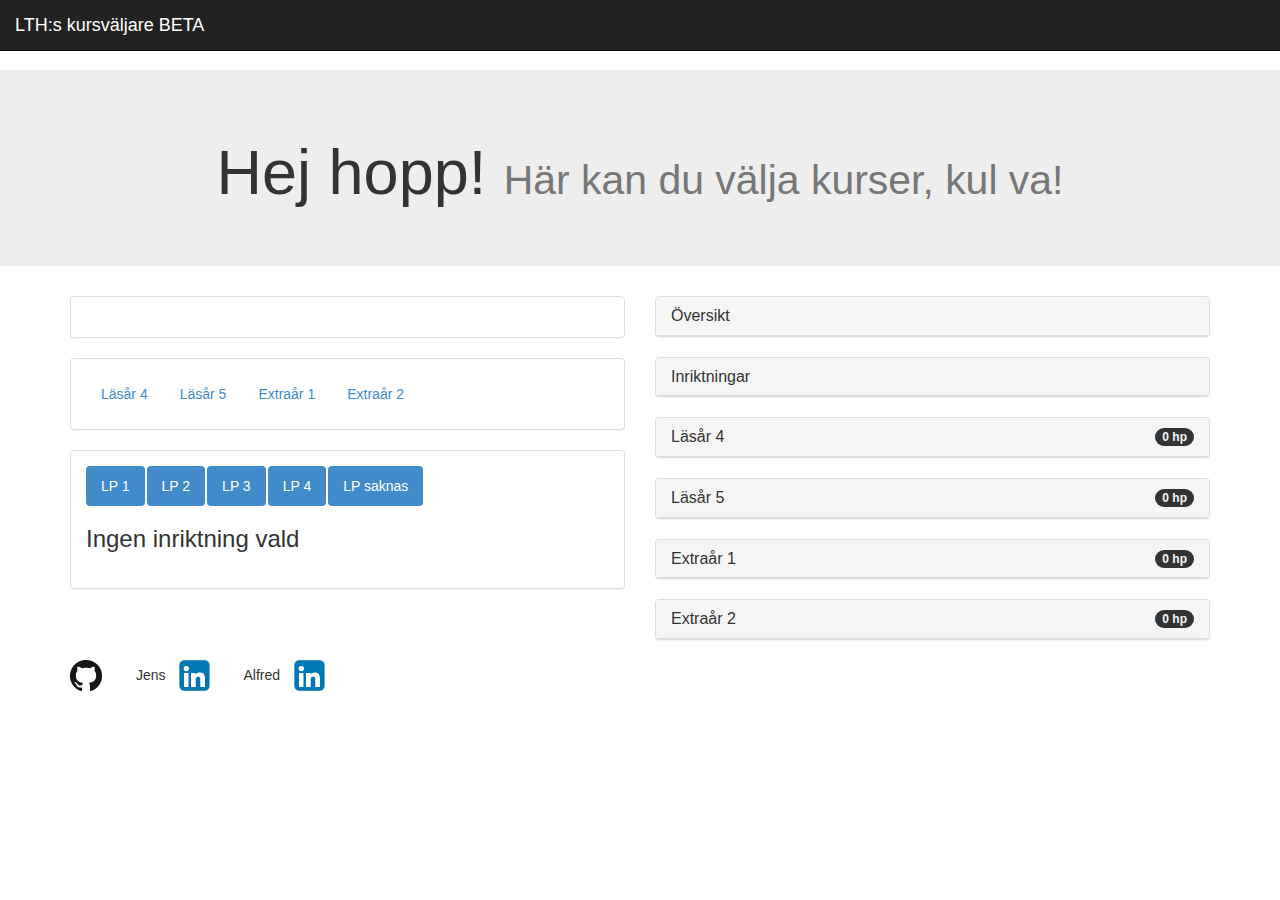
<file: index.html>
<!doctype html>
<html lang="en">

<head>
  <meta charset="utf-8">
  <title>LTH:s kursväljare</title>
  <link rel="stylesheet" href="css/bootstrap.min.css">
  <link rel="stylesheet" href="css/style.css">
</head>

<body>

  <nav class="navbar navbar-inverse navbar-fixed-top" role="navigation">
    <div class="container-fluid">
      <div class="navbar-header">
        <a class="navbar-brand" href="#">LTH:s kursväljare BETA</a>
      </div>
    </div>
  </nav>

  <div class="page-header jumbotron">
    <h1 class="text-center">Hej hopp! <small>Här kan du välja kurser, kul va!</small></h1>
  </div>

  <div class="container">

    <div class="row">


      <div class="col-sm-12 col-md-6">
        <div class="panel panel-default">
          <div class="panel-body">
            <ul id ="SpecializationFilter" class="list-inline">
            </ul>    
          </div>
        </div>

        
        <div class="panel panel-default">
          <div class="panel-body">

            <ul id="StudyYearFilter" class="nav nav-pills">
            </ul>    

          </div>
        </div>

        <div class="panel panel-default">
          <div class="panel-body">
            <ul id="StudyPeriodFilter" class="nav nav-pills">
            </ul>     

            <div id="SpecializationTitle"><h3>Ingen inriktning vald</h3></div>
            
            <ul id="courseCollection" class="list-group">
            </ul>

          </div>
        </div>
      </div>





      <div class="col-sm-12 col-md-6">

        <!-- BEGIN DETALJER -->
        <div class="panel-group" id="accordion" role="tablist" aria-multiselectable="true">
          <div class="panel panel-default">
            <div class="panel-heading" role="tab" id="headingOne">
              <h4 class="panel-title">
                <a data-toggle="collapse" data-parent="#accordion" href="#collapseOne" aria-expanded="true" aria-controls="collapseOne">
                  Översikt
                </a>
              </h4>
            </div>
            <div id="collapseOne" class="panel-collapse collapse in" role="tabpanel" aria-labelledby="headingOne">
              <!--<div class="list-group">-->
                <ul id="courseSummary" class="list-group">
                </ul>
              <!--</div>-->
            </div>
          </div>
        </div>

        <div class="panel-group" id="accordion" role="tablist" aria-multiselectable="true">
          <div class="panel panel-default">
            <div class="panel-heading" role="tab" id="headingOne">
              <h4 class="panel-title">
                <a data-toggle="collapse" data-parent="#accordion" href="#collapseOne" aria-expanded="true" aria-controls="collapseOne">
                  Inriktningar
                </a>
              </h4>
            </div>
            <div id="collapseOne" class="panel-collapse collapse in" role="tabpanel" aria-labelledby="headingOne">
              <!--<div class="list-group">-->
                <ul id="specSummary" class="list-group">
                </ul>
              <!--</div>-->
            </div>
          </div>
        </div>

        <!-- END DETALJER -->


        <!-- BEGIN LÄSÅR -->
          <div id="studyYear4" class="list-group">
          </div>
          <div id="studyYear5" class="list-group">
          </div>
          <div id="studyExtraYear1" class="list-group">
          </div>
          <div id="studyExtraYear2" class="list-group">
          </div>
        <!-- END LÄSÅR -->
      </div>

    </div>
  </div>

  <div id="footer">
    <div class="container">
      <p class="muted credit">
        
        <a href="https://github.com/jensgustafsson/lth_course_picker_2">
          <img style="padding-right:30px" src="github.ico"></img>
        </a>
        
          Jens<a href="http://se.linkedin.com/in/jensgustafsson1">
            <img style="padding-left:10px; padding-right:30px" src="linkedin.png"></img>
          </a>
        

        
          Alfred<a href="http://se.linkedin.com/pub/alfred-åkesson/45/76b/7a1/sv">
            <img style="padding-left:10px" src="linkedin.png"></img>
          </a>
        
        
        

      </p>
    </div>
  </div>

  

</body>

<script src="js/lib/require.js" data-main="js/config.js"></script>

</html>
</file>
<file: css/style.css>
body { padding-top: 70px; }

.filterSpecItem {
    margin-top: 5px;
}

#addStudyYear {
	margin-bottom: 10px;
}

.page-header.jumbotron {
	margin-top: 0;
}

.navbar.navbar-inverse.navbar-fixed-top {
	margin-bottom: 0;
}

@font-face {
  font-family: 'Glyphicons Halflings';
  src: url('../fonts/glyphicons-halflings-regular.eot');
  src: url('../fonts/glyphicons-halflings-regular.eot?#iefix') format('embedded-opentype'), url('../fonts/glyphicons-halflings-regular.woff') format('woff'), url('../fonts/glyphicons-halflings-regular.ttf') format('truetype'), url('../fonts/glyphicons-halflings-regular.svg#glyphicons-halflingsregular') format('svg');
}


.navbar-bottom {
	margin-bottom:0;
}
</file>
